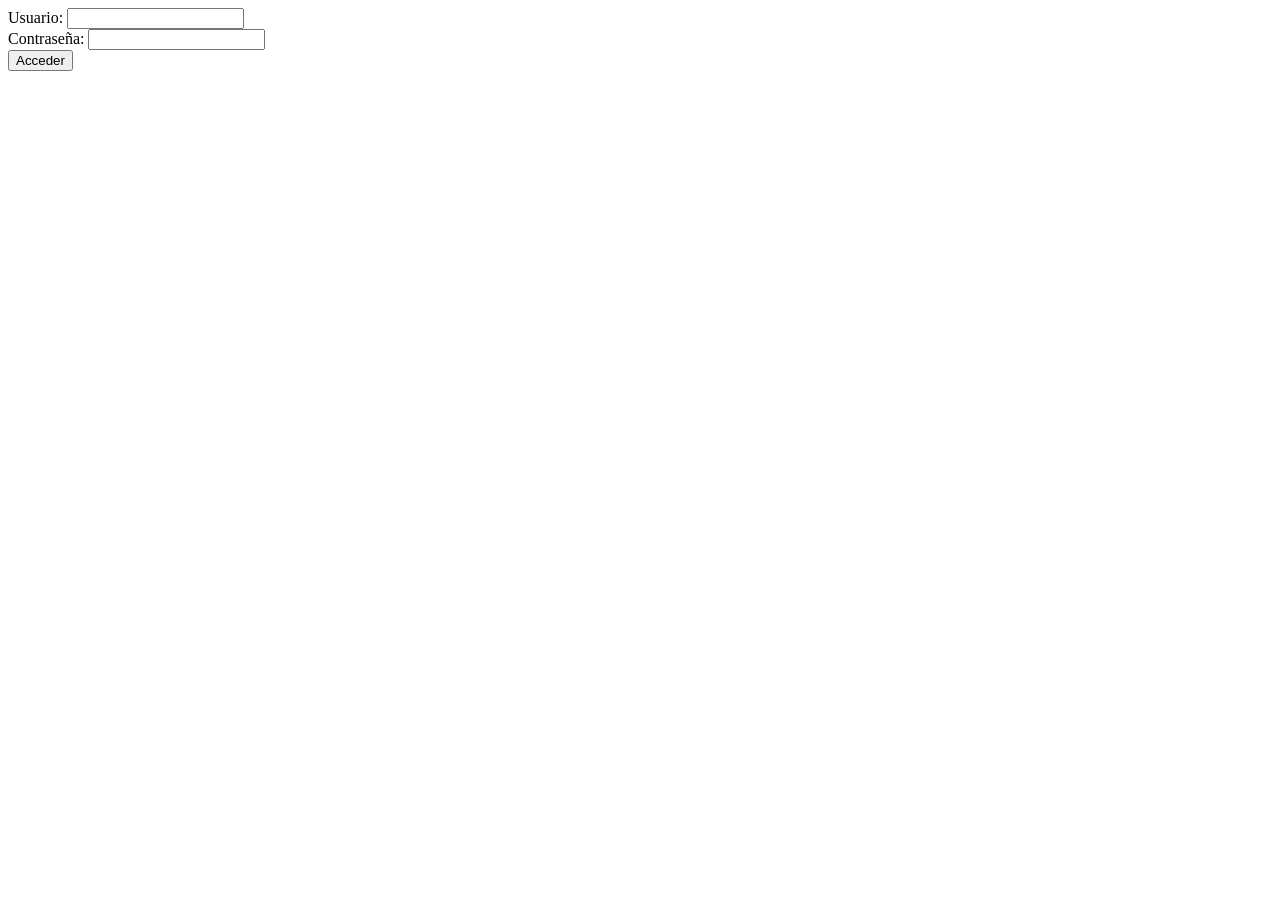
<file: WebPrac9Project/9. Práctica9- CarritoCompraAJAXMiguel/web/index.html>
<?xml version="1.0" encoding="UTF-8" ?>
<!DOCTYPE html PUBLIC "-//W3C//DTD XHTML 1.0 Transitional//EN" "http://www.w3.org/TR/xhtml1/DTD/xhtml1-transitional.dtd">
<html xmlns="http://www.w3.org/1999/xhtml">
<head>
<meta http-equiv="Content-Type" content="text/html; charset=UTF-8" />
<meta http-equiv="Content-Style-Type" content="text/css" />
<title>div html</title>
<style type="text/css" media="all">

 html, body{height:100%;}

 .autenticacion 
 {
    width:300px;
    height:100px;
    border:1px solid black;
    margin:auto auto;
 }
</style>
</head>
<body >

 <div id="acceso">
     <form action="Autenticacion" method="POST">
         Usuario: <input type="text" name="user" /><br />
         Contraseña: <input type="password" name="password" /><br />
         <input type="submit" value="Acceder"/>
     </form>
 </div>


</body>
</html>
</file>
